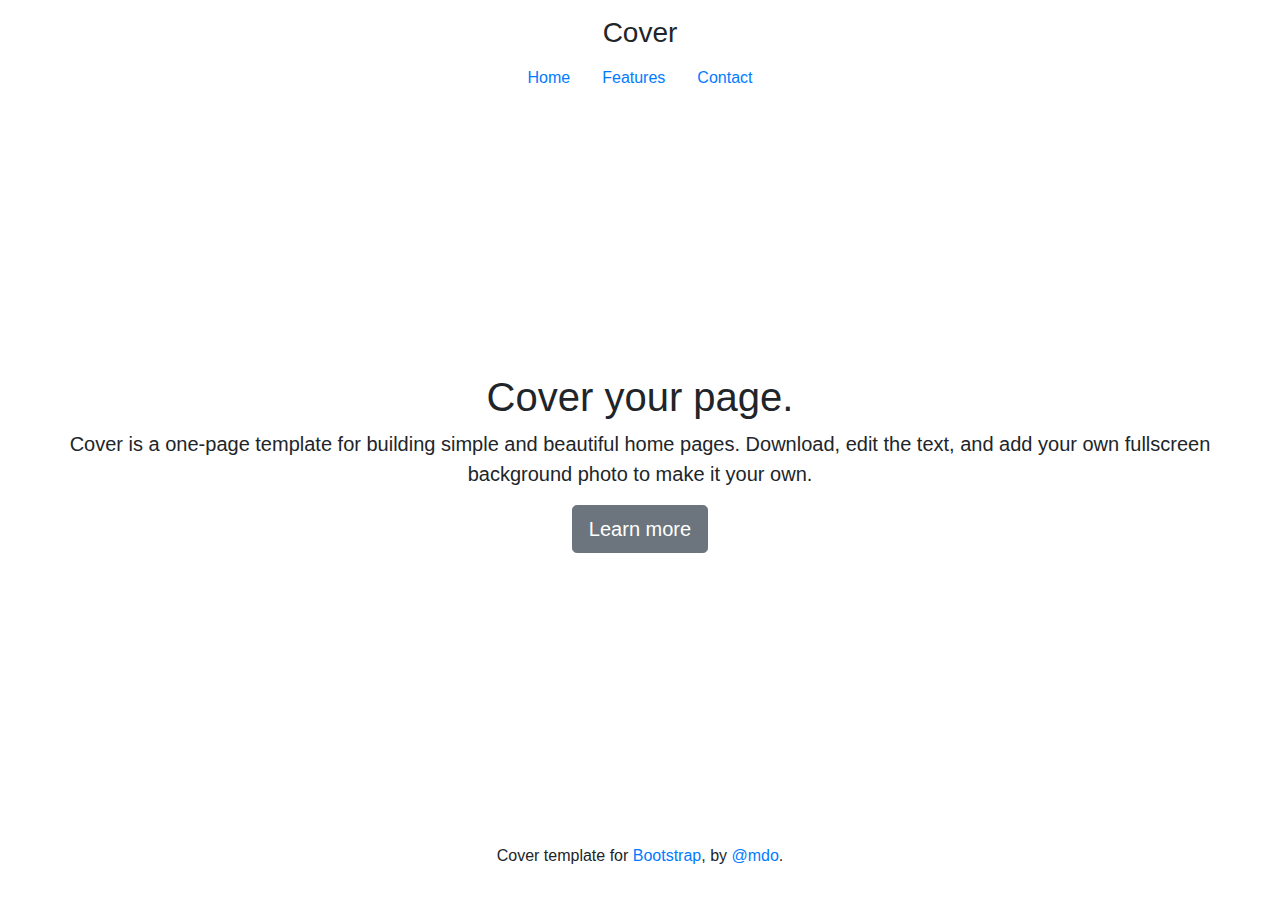
<file: cover.html>
<!doctype html>
<html lang="en">
<head>

<!-- Required meta tags -->

<meta charset="utf-8">
<meta name="viewport" content="width=device-width, initial-scale=1, shrink-to-fit=no">
<meta name="Description" content="Wright is a company specialised in painting and decoration. It is located in Portadown, Craigavon, County Armagh, Northern Ireland.">
<title>Wright | Painting & Décor</title>

<!-- Bootstrap CSS & Others -->

<link rel="stylesheet" type="text/css" href="css/main.css">
<link rel="stylesheet" type="text/css" href= "css/bootstrap.min.css">
<link rel="stylesheet" type="text/css" href="css/animate.css">
</head>

 <body class="text-center">
    <div class="cover-container d-flex w-100 h-100 p-3 mx-auto flex-column">
  <header class="masthead mb-auto">
    <div class="inner">
      <h3 class="masthead-brand">Cover</h3>
      <nav class="nav nav-masthead justify-content-center">
        <a class="nav-link active" href="#">Home</a>
        <a class="nav-link" href="#">Features</a>
        <a class="nav-link" href="#">Contact</a>
      </nav>
    </div>
  </header>
 <main role="main" class="inner cover">
    <h1 class="cover-heading">Cover your page.</h1>
    <p class="lead">Cover is a one-page template for building simple and beautiful home pages. Download, edit the text, and add your own fullscreen background photo to make it your own.</p>
    <p class="lead">
      <a href="#" class="btn btn-lg btn-secondary">Learn more</a>
    </p>
  </main>
		  <footer class="mastfoot mt-auto">
    <div class="inner">
      <p>Cover template for <a href="https://getbootstrap.com/">Bootstrap</a>, by <a href="https://twitter.com/mdo">@mdo</a>.</p>
    </div>
  </footer>
</div>
</body>
</html>

<!-- JQuery, Poppers JS, Bootstrap JS and others --> 

<script type="text/javascript" src="js/jquery-3.4.1.min.js"></script> 
<script type="text/javascript" src="js/popper.min.js"></script> 
<script type="text/javascript" src="js/bootstrap.bundle.min.js"></script> 
<script type="text/javascript" src="js/skrollr.min.js"></script> 	


</body>
</html>
</file>
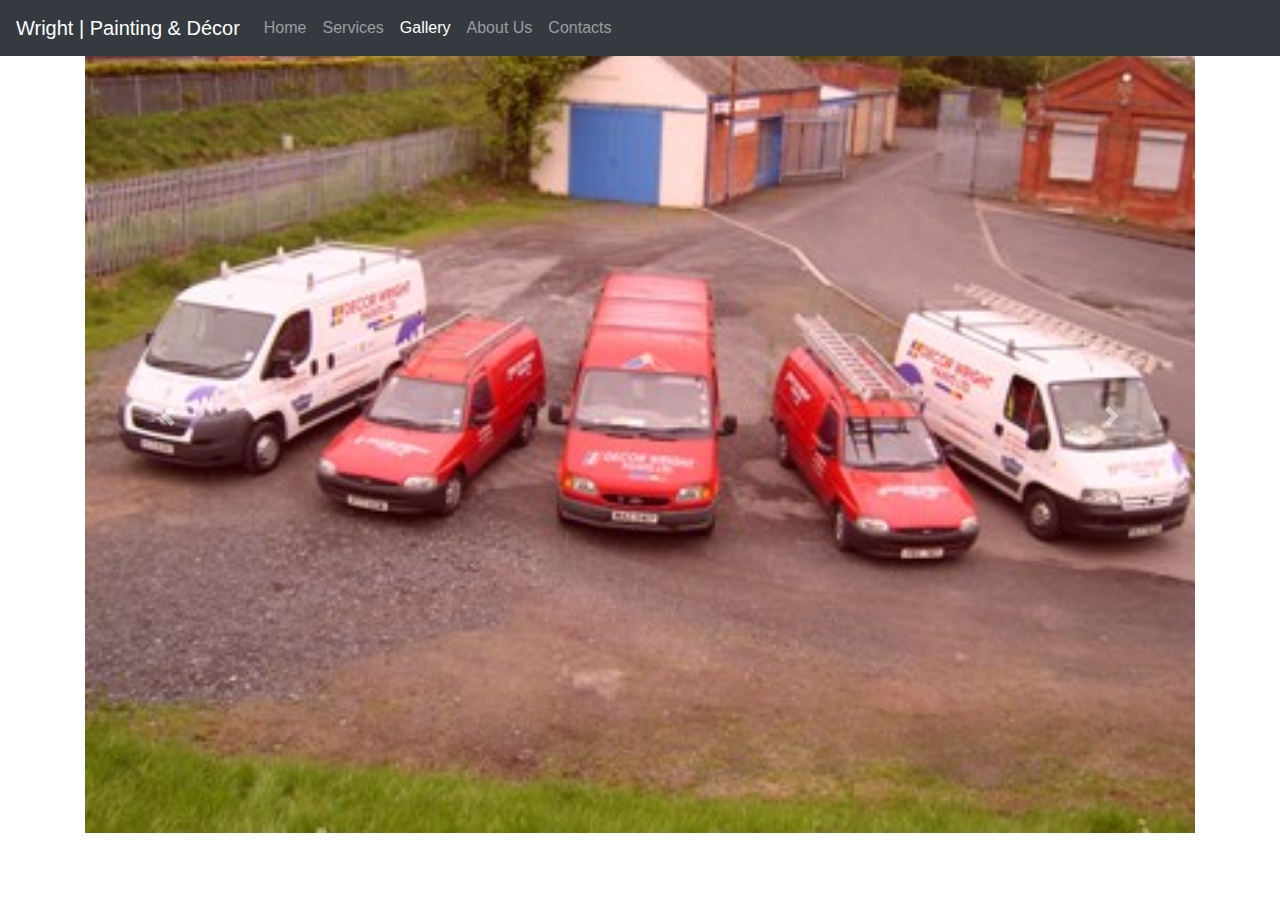
<file: gallery.html>
<!doctype html>
<html lang="en">
<head>

<!-- Required meta tags -->

<meta charset="utf-8">
<meta name="viewport" content="width=device-width, initial-scale=1, shrink-to-fit=no">
<meta name="Description" content="Wright is a company specialised in painting and decoration. It is located in Portadown, Craigavon, County Armagh, Northern Ireland.">
<title>Gallery | Wright | Painting & Décor</title>

<!-- Bootstrap CSS & Others -->

<link rel="stylesheet" type="text/css" href="css/main.css">
<link rel="stylesheet" type="text/css" href= "css/bootstrap.min.css">
<link rel="stylesheet" type="text/css" href="css/animate.css">
</head>

<body>
<header> 
  
  <!-- Navigation -->
  
  <nav class="navbar navbar-expand-md navbar-dark fixed-top bg-dark"> <a class="navbar-brand animated" href="#">Wright | Painting & Décor</a>
    <button class="navbar-toggler" type="button" data-toggle="collapse" data-target="#navbarCollapse" aria-controls="navbarCollapse" aria-expanded="false" aria-label="Toggle navigation"> <span class="navbar-toggler-icon"></span> </button>
    <div class="collapse navbar-collapse" id="navbarCollapse">
      <ul class="navbar-nav mr-auto">
        <li class="nav-item"> <a class="nav-link" href="index.html">Home<span class="sr-only"></span></a> </li>
        <li class="nav-item"> <a class="nav-link" href="services.html">Services</a> </li>
        <li class="nav-item active"> <a class="nav-link" href="#">Gallery</a> </li>
        <li class="nav-item"> <a class="nav-link" href="about.html">About Us</a> </li>
        <li class="nav-item"> <a class="nav-link" href="contacts.html">Contacts</a> </li>
      </ul>
    </div>
  </nav>
</header>
<main class="container">
  <div id="carousel" class="carousel slide" data-ride="carousel">
    <div class="carousel-inner">
      <div class="carousel-item active"> <img src="img/work.jfif" class="d-block w-100" alt="..."> </div>
      <div class="carousel-item"> <img src="img/Workmen1.jfif" class="d-block w-100" alt="..."> </div>
      <div class="carousel-item"> <img src="img/Workmen7.jfif" class="d-block w-100" alt="..."> </div>
    </div>
    <a class="carousel-control-prev" href="#carousel" role="button" data-slide="prev"> <span class="carousel-control-prev-icon" aria-hidden="true"></span> <span class="sr-only">Previous</span> </a> <a class="carousel-control-next" href="#carousel" role="button" data-slide="next"> <span class="carousel-control-next-icon" aria-hidden="true"></span> <span class="sr-only">Next</span> </a> </div>
  
</main>
<footer class="footer fixed-bottom bg-dark"> </footer>

<!-- JQuery, Poppers JS, Bootstrap JS and others --> 

<script type="text/javascript" src="js/jquery-3.4.1.min.js"></script> 
<script type="text/javascript" src="js/popper.min.js"></script> 
<script type="text/javascript" src="js/bootstrap.bundle.min.js"></script> 
<script type="text/javascript" src="js/skrollr.min.js"></script> 

<!-- Custom JS --> 

<!-- Testing JS 

  <script type="text/javascript">
      $(function() {
          $('[data-toggle="tooltip"]').tooltip();	
      });

  </script>
  -->

</body>
</html>
</file>
<file: css/main.css>
@charset "utf-8";
/* CSS Document */

body, html {
  height: 100%;
}
.bg {
  background-image: url("../img/beautiful-living-room-home-interior-design-ideas.jpg");
  height: 100%;
  background-position: center;
  background-repeat: no-repeat;
  background-size: cover;
}
</file>
